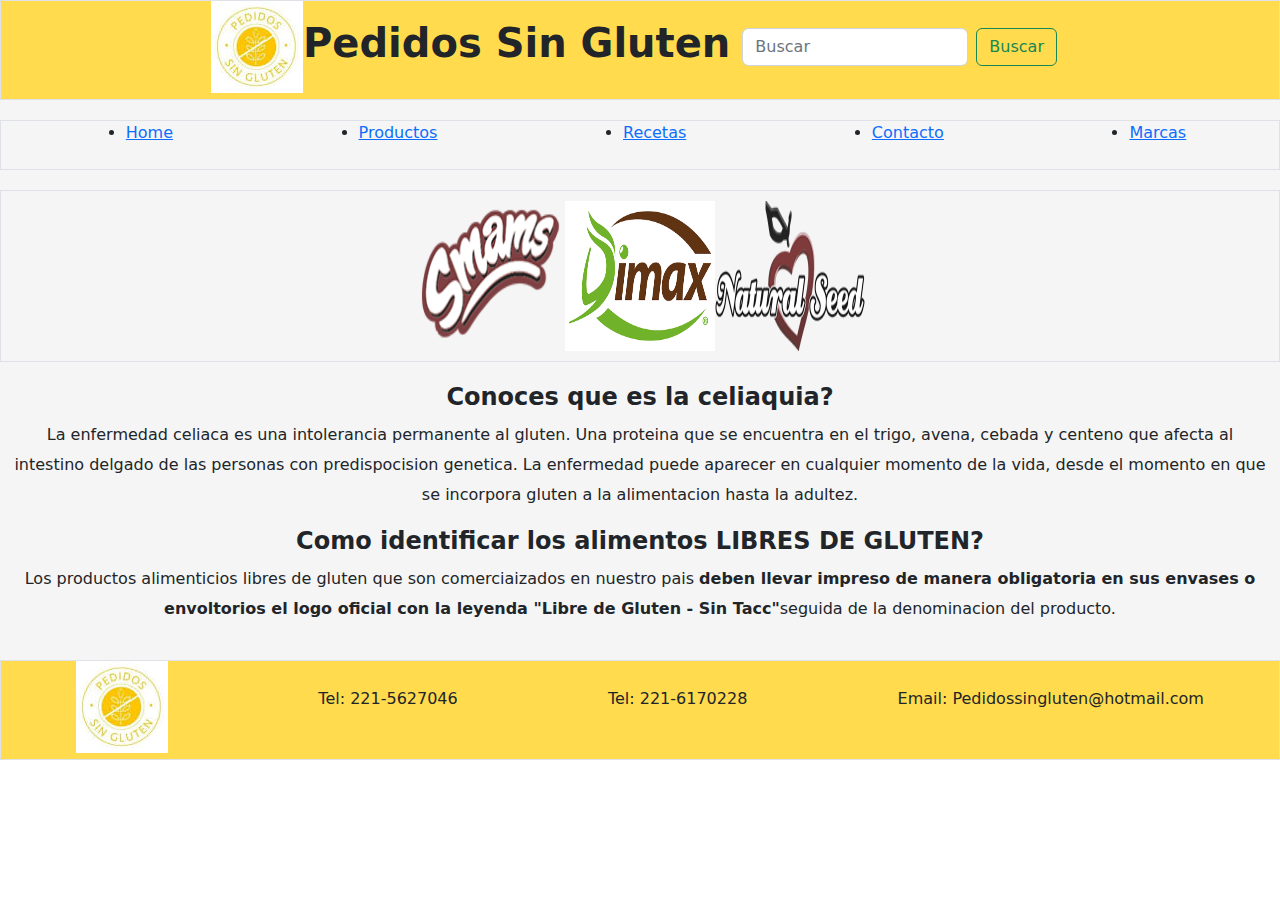
<file: index.html>
<!DOCTYPE html>
<html lang="en">
<head>
    <meta charset="UTF-8">
    <meta http-equiv="X-UA-Compatible" content="IE=edge">
    <meta name="viewport" content="width=device-width, initial-scale=1.0">
    <meta name="keywords" content="Gluten, Sin Gluten, Celiaquia, Saludable, Glutenfree,dietetica,Tacc, Sin tacc">
    <title class="tittle">Pedidos Sin Gluten</title>
    <link rel="stylesheet" href="css/bootstrap.min.css"> 
    <link rel="stylesheet" href="css/style.css"/>
    <link rel="shortcut icon" href="media/logopsg.jpg">
</head>
<body>
    <div id="grilla2">
        <header class="border">
            <div class="header-flex">
            <img src="media/logopsg.jpg"> 
            <h1><strong>Pedidos Sin Gluten</strong></h1>
            <form action=""method="GET"  enctype="multipart/form-data"></form>
            <nav class="navbar bg-#ffdb4d">
                <div class="container-fluid">
                  <form class="d-flex" role="search">
                    <input class="form-control me-2" type="buscar" placeholder="Buscar" aria-label="Buscar">
                    <button class="btn btn-outline-success" type="submit">Buscar</button>
                  </form>
                </div>
              </nav>
            </div>
        </header>
        <section id="menunav-flex" class="border">
            <ul class="lista-flex">
                <li><a href="index.html">Home</a></li>
                <li><a href="pages/productos.html">Productos</a></li>
                <li><a href="pages/Recetas.html">Recetas</a></li>
                <li><a href="pages/Contacto.html">Contacto</a></li>
                <li><a href="pages/Marcas.html">Marcas</a></li>
            </ul>
        </section>
        <section id="main-flex" class="border" >
            <div class="cuadrosMarcas-flex">
                
                    <img id="smams" src="media/logosmams.png" width="150px" height="150px">
              
                
                    <img is="dimax" src="media/logo_dimax (1).png" width="150px" height="150px">
                
               
                    <img id="naturalseed" src="media/logo-natural-seed.png" width="150px" height="150px">
                
                </div>

        </section>
        
        <section id="cuadrotextos-flex" class="borde">
            <fieldset >
                <legend><strong>Conoces que es la celiaquia?</strong></legend>
                <p> La enfermedad celiaca es una intolerancia permanente al gluten. Una proteina que se encuentra en el trigo, avena, cebada y centeno que afecta al intestino delgado de las personas con predispocision genetica. La enfermedad puede aparecer en cualquier momento de la vida, desde el momento en que se incorpora gluten a la alimentacion hasta la adultez.</p>
                </fieldset>
                <fieldset>
                    <legend><strong>Como identificar los alimentos LIBRES DE GLUTEN?</strong></legend>
                    <p>Los productos alimenticios libres de gluten que son comerciaizados en nuestro pais <strong> deben llevar impreso de manera obligatoria en sus envases o envoltorios el logo oficial con la leyenda "Libre de Gluten - Sin Tacc"</strong>seguida de la denominacion del producto.</p>
                </fieldset>

        </section>
    


        <footer class="border">
            <div class="footer-flex">
            <img src="media/logopsg.jpg">
        <p>Tel: 221-5627046</p>
        <p>Tel: 221-6170228</p>
        <p class="eemail">Email: Pedidossingluten@hotmail.com</p>
        </div>
         </footer>
        </div>
        <script src="js/bootstrap.min.js"></script>

</body>
</html>
</file>
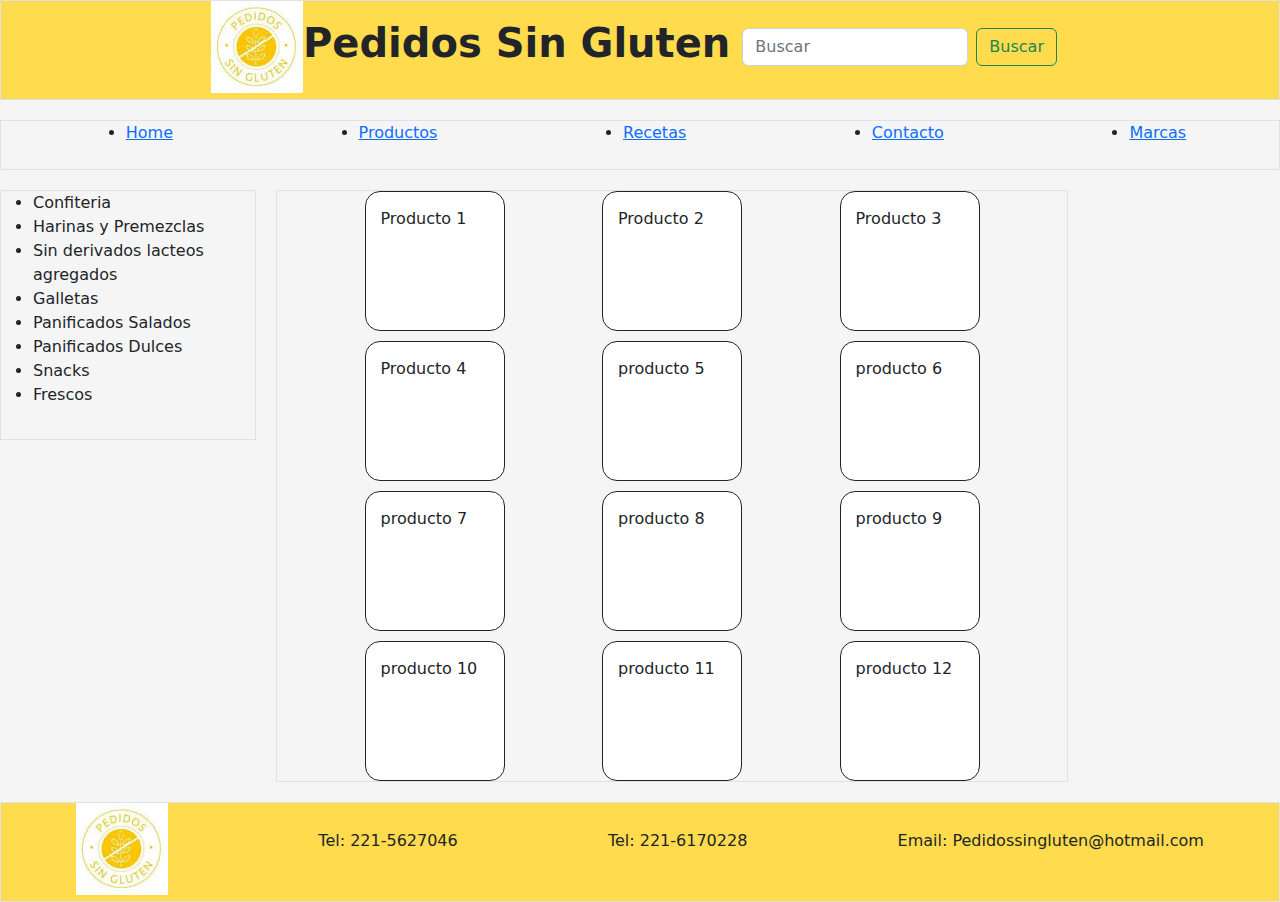
<file: pages/productos.html>
<!DOCTYPE html>
<html lang="en">
<head>
    <meta charset="UTF-8">
    <meta http-equiv="X-UA-Compatible" content="IE=edge">
    <meta name="viewport" content="width=device-width, initial-scale=1.0">
    <title>Pedidos Sin Gluten</title>
    <link rel="stylesheet" href="../css/bootstrap.min.css"> 
    <link rel="stylesheet" href="../css/style.css"/>
    <link rel="shortcut icon" href="../media/logopsg.jpg">
</head>
<body>
    <div id="grilla">
        <header class="border">
            <div class="header-flex">
            <img src="../media/logopsg.jpg"> 
            <h1><strong>Pedidos Sin Gluten</strong></h1>
            <form action=""method="GET"  enctype="multipart/form-data"></form>
            <nav class="navbar bg-#ffdb4d">
                <div class="container-fluid">
                  <form class="d-flex" role="search">
                    <input class="form-control me-2" type="buscar" placeholder="Buscar" aria-label="Buscar">
                    <button class="btn btn-outline-success" type="submit">Buscar</button>
                  </form>
                </div>
              </nav>
            </div>
        </header>
        <section id="menunav-flex" class="border">
            <ul class="lista-flex">
                <li><a href="../index.html">Home</a></li>
                <li><a href="../pages/productos.html">Productos</a></li>
                <li><a href="../pages/Recetas.html">Recetas</a></li>
                <li><a href="../pages/Contacto.html">Contacto</a></li>
                <li><a href="../pages/Marcas.html">Marcas</a></li>
            </ul>
        </section>
        <section id="productos" class="border">
            
            <div class="p1">Producto 1</div>
            <div class="p1">Producto 2</div>
            <div class="p1">Producto 3</div>
            <div class="p1">Producto 4</div>
            <div class="p1">producto 5</div>
            <div class="p1">producto 6</div>
            <div class="p1">producto 7</div>
            <div class="p1">producto 8</div>
            <div class="p1">producto 9</div>
            <div class="p1">producto 10</div>
            <div class="p1">producto 11</div>
            <div class="p1">producto 12</div>

        </section>
      
        <nav>
        <div id="listaprod"class="border">
            <ul>
                <li>Confiteria</li>
                <li>Harinas y Premezclas</li>
                <li>Sin derivados lacteos agregados</li>
                <li>Galletas</li>
                <li>Panificados Salados</li>
                <li>Panificados Dulces</li>
                <li>Snacks</li>
                <li>Frescos</li>
            </ul>
        </div>
        </section>
    </nav>
     <footer class="border">
        <div class="footer-flex">
        <img src="../media/logopsg.jpg">
    <p>Tel: 221-5627046</p>
    <p>Tel: 221-6170228</p>
    <p>Email: Pedidossingluten@hotmail.com</p>
    </div>
     </footer>
    </div>
    <script src="../js/bootstrap.min.js"></script>
</body>
</html>
</file>
<file: css/style.css>
#productos div {
  border: solid 1px;
  padding: 15px;
  background-color: white;
}

.border {
  border: 1px solid black;
}

/* GRIDS */
header {
  grid-area: header;
  background-color: #ffdb4d;
  align-items: center;
  justify-items: center;
}

footer {
  grid-area: footer;
  background-color: #ffdb4d;
  height: 100px;
  align-items: center;
}

#productos {
  grid-area: productos;
}

#listaprod {
  grid-area: listaprod;
  height: 250px;
}

#listaprod {
  -webkit-animation-duration: 5s;
  animation-duration: 5s;
  -webkit-animation-name: aparece;
  animation-name: aparece;
  -webkit-animation-iteration-count: infinite;
  animation-iteration-count: infinite;
}

section#menunav-flex {
  grid-area: menunav;
}

.tittle {
  display: flex;
  margin-top: 50%;
  align-items: center;
}

#grilla {
  display: grid;
  grid-template-columns: 20% auto 15%;
  grid-template-rows: 100px 50px 1fr 75px;
  grid-template-areas: "header header header" "menunav menunav menunav" "listaprod productos publicidad" "footer footer footer";
  -moz-column-gap: 20px;
  column-gap: 20px;
  row-gap: 20px;
  background-color: whitesmoke;
  justify-items: stretch;
}

#productos {
  display: grid;
  grid-template-columns: auto auto auto;
  grid-template-rows: auto auto auto;
  -moz-column-gap: 20px;
       column-gap: 20px;
  row-gap: 35px;
  justify-content: space-evenly;
  justify-items: center;
}

.header-flex {
  display: flex;
  flex-direction: row;
  justify-content: space-between;
  justify-items: center;
  align-items: center;
}

.menu-flex {
  display: flex;
  flex-direction: column;
  justify-items: center;
  align-items: center;
}

.lista-flex {
  display: flex;
  flex-direction: row;
  justify-content: space-around;
  align-items: center;
  justify-items: center;
}

.footer-flex {
  display: flex;
  flex-direction: row;
  justify-content: space-around;
  align-items: center;
}

/*grilla index*/
section#main-flex {
  grid-area: main;
  display: flex;
  flex-direction: row;
  justify-items: space-around;
  justify-content: space-around;
}

#grilla2 {
  display: grid;
  grid-template-columns: auto;
  grid-template-rows: 100px 50px auto auto 75px;
  grid-template-areas: "header header header" "menunav menunav menunav" "main main main" "cuadrotexto cuadrotexto" "footer footer footer";
  -moz-column-gap: 20px;
  column-gap: 20px;
  row-gap: 20px;
  background-color: whitesmoke;
}

.p1 {
  display: flex;
  background-color: whitesmoke;
  border: 1px #ffdb4d;
  border-radius: 15px;
  height: 140px;
  width: 140px;
}

#main-flex {
  display: flex;
  flex-direction: row;
  justify-content: space-around;
  justify-items: space-around;
}

.cuadrosMarcas-flex {
  margin-top: 10px;
  margin-bottom: 10px;
  display: flex;
  flex-direction: row;
  justify-items: space-around;
  justify-content: space-around;
}

.cuadrosMarcas-flex {
  -webkit-animation-name: efecto;
  animation-name: efecto;
  -webkit-animation-iteration-count: infinite;
  animation-iteration-count: infinite;
  -webkit-animation-timing-function: 2s;
  animation-timing-function: 2s;
  -webkit-animation-duration: 6s;
  animation-duration: 6s;
  -webkit-animation-delay: 3;
  animation-delay: 3;
}

@-webkit-keyframes efecto {
  0% {
    width: 700px;
    height: 150px;
    background-color: #ffdb4d;
  }
  25% {
    width: 400px;
  }
  50% {
    width: 200px;
  }
  75% {
    width: 100px;
  }
  100% {
    width: 0px;
  }
}
@keyframes efecto {
  0% {
    width: 700px;
    height: 150px;
    background-color: #ffdb4d;
  }
  25% {
    width: 400px;
  }
  50% {
    width: 200px;
  }
  75% {
    width: 100px;
  }
  100% {
    width: 0px;
  }
}
#cuadrotextos-flex {
  grid-area: cuadrotexto;
  margin-right: 10px;
  margin-left: 10px;
  line-height: 30px;
  font-size: medium;
  display: flex;
  flex-direction: row;
  justify-content: space-between;
  text-align: center;
}

@media screen and (min-width: 320px) {
  #grilla {
    display: grid;
    grid-template-columns: auto;
    grid-template-rows: 100px 50px auto 75px;
    grid-template-areas: "header header header" "menunav menunav menunav" "productos productos productos" "footer footer footer";
    -moz-column-gap: 20px;
    column-gap: 20px;
    row-gap: 20px;
    background-color: whitesmoke;
  }
  #menunav-flex {
    display: block;
  }
  #listaprod {
    display: none;
  }
  #productos {
    display: grid;
    grid-template-columns: auto auto;
    grid-template-rows: auto auto;
    grid-template-areas: "listaprod productos productos" "productos productos productos";
    -moz-column-gap: 10px;
    column-gap: 10px;
    row-gap: 10px;
    display: flex;
    flex-direction: column;
  }
  #grilla2 {
    display: grid;
    grid-template-columns: auto;
    grid-template-rows: 100px 50px auto auto 75px;
    grid-template-areas: "header header header" "menunav menunav menunav" "main main main" "cuadrotexto cuadrotexto cuadrotexto" "footer footer footer";
    -moz-column-gap: 20px;
    column-gap: 20px;
    row-gap: 20px;
    background-color: whitesmoke;
  }
  #cuadrotextos-flex {
    display: none;
  }
  #grillamarcas {
    display: grid;
    display: flex;
    grid-template-columns: auto auto auto;
    grid-template-rows: auto auto;
    grid-template-areas: "smams dimax naturalseeds";
    border: 1px solid black;
    justify-content: space-around;
    row-gap: 10px;
    -moz-column-gap: 10px;
         column-gap: 10px;
  }
  #otrasmarcas {
    display: flex;
    flex-direction: row;
    justify-content: space-around;
    justify-items: center;
  }
  #grillacontactos {
    display: grid;
    grid-template-columns: auto;
    grid-template-rows: 100px 50px auto auto 75px;
    grid-template-areas: "header header header" "menunav menunav menunav" "formulario formulario formulario" "mapa mapa mapa" "footer footer footer";
    background-color: whitesmoke;
  }
  #formulario {
    display: grid;
    grid-template-columns: auto auto;
    grid-template-rows: auto auto auto auto auto auto;
    grid-template-areas: "nombre nombre nombre " "apellido apellido apellido" "email email email" "observaciones observaciones observaciones" "contactar contactar contactar" "calificacion calificacion calificacion";
    grid-area: formulario;
    display: flex;
    flex-direction: column;
    -moz-column-gap: 10px;
    column-gap: 10px;
    padding: 10px;
    row-gap: 10px;
    align-items: center;
  }
}
@media screen and (min-width: 1200px) {
  #grilla {
    display: grid;
    grid-template-columns: 20% auto 15%;
    grid-template-rows: 100px 50px 1fr 75px;
    grid-template-areas: "header header header" "menunav menunav menunav" "listaprod productos publicidad" "footer footer footer";
    -moz-column-gap: 20px;
    column-gap: 20px;
    row-gap: 20px;
    background-color: whitesmoke;
    justify-items: stretch;
  }
  #menunav-flex {
    display: block;
  }
  #listaprod {
    display: block;
  }
  #productos {
    display: grid;
    grid-template-columns: auto auto auto;
    grid-template-rows: auto auto auto;
    -moz-column-gap: 10px;
    column-gap: 10px;
    row-gap: 10px;
  }
  #grilla2 {
    display: grid;
    grid-template-columns: auto;
    grid-template-rows: 100px 50px auto auto 75px;
    grid-template-areas: "header header header" "menunav menunav menunav" "main main main" "cuadrotexto cuadrotexto cuadrotexto" "footer footer footer";
    -moz-column-gap: 20px;
    column-gap: 20px;
    row-gap: 20px;
    background-color: whitesmoke;
  }
  #cuadrotextos-flex {
    display: block;
  }
}
#grillacontactos {
  display: grid;
  grid-template-columns: auto;
  grid-template-rows: 100px 50px auto auto 75px;
  grid-template-areas: "header header header" "menunav menunav menunav" "formulario formulario formulario" "mapa mapa mapa" "footer footer footer";
  background-color: whitesmoke;
}

#formulario {
  display: grid;
  grid-template-columns: auto auto;
  grid-template-rows: auto auto auto auto auto auto;
  grid-template-areas: "nombre nombre nombre " "apellido apellido apellido" "email email email" "observaciones observaciones observaciones" "contactar contactar contactar" "calificacion calificacion calificacion";
  grid-area: formulario;
  display: flex;
  flex-direction: column;
  -moz-column-gap: 10px;
  column-gap: 10px;
  padding: 10px;
  row-gap: 10px;
  align-items: center;
}

#mapa {
  grid-area: mapa;
  display: flex;
  justify-items: space-around;
  align-items: center;
}

.nombre {
  grid-area: nombre;
}

.apellido {
  grid-area: apellido;
}

.email {
  grid-area: email;
}

.observaciones {
  grid-area: observaciones;
}

.contactar {
  grid-area: contactar;
}

.calificacion {
  grid-area: calificacion;
}

/*Grid recetas*/
@media screen and (min-width: 320px) {
  #grillaR {
    display: grid;
    display: flex;
    grid-template-columns: auto;
    grid-template-rows: 100px 50px auto 75px;
    grid-template-areas: "header header header" "menunav menunav menunav" "imagen1 imagen1 ejemplo" "footer footer footer";
  }
  .listaRecetas {
    display: none;
  }
  .ingredientes {
    display: none;
  }
  #pasos {
    display: none;
  }
}
@media screen and (min-width: 1200px) {
  #grillaR {
    display: grid;
    display: flex;
    grid-template-columns: auto;
    grid-template-rows: 100px 50px auto auto auto 75px;
    grid-template-areas: "header header header" "menunav menunav menunav" "presentacion presentacion imagen" "ingredientes paso pasos" "ejemplo ejemplo ejemplo" "footer footer footer";
  }
  .ingredientes {
    display: block;
  }
  #pasos {
    display: block;
  }
  .imagen1 {
    display: block;
  }
  #presentacion {
    display: flex;
    grid-area: presentacion;
    justify-content: center;
  }
  #listaRecetas {
    display: flex;
    grid-area: listaRecetas;
  }
  #ejemplo {
    display: flex;
    grid-area: ejemplo;
    justify-content: center;
  }
  #imagen1 {
    display: flex;
    grid-area: imagen1;
    justify-content: space-around;
  }
  .ingredientes {
    grid-area: ingredientes;
  }
  #pasos {
    grid-area: pasos;
  }
}
header {
  background-color: #ffdb4d;
}

header h1 {
  font-style: bold;
}

footer {
  background-color: #ffdb4d;
}

footer p {
  font-style: bold !important;
}

#smams, #dimax, #naturalseed {
  filter: saturate(35%);
}

#grillamarcas {
  display: grid;
  display: flex;
  grid-template-columns: auto auto auto;
  grid-template-rows: auto auto;
  grid-template-areas: "smams dimax naturalseeds";
  border: 1px solid black;
  justify-content: space-around;
  row-gap: 10px;
  -moz-column-gap: 10px;
       column-gap: 10px;
}

#otrasmarcas {
  display: flex;
  flex-direction: row;
  justify-content: space-around;
  justify-items: center;
}

.dimax {
  grid-area: dimax;
}

.naturalseeds {
  grid-area: naturalseeds;
}

.smams {
  grid-area: smams;
}

/*# sourceMappingURL=style.css.map *//*# sourceMappingURL=style.css.map */
</file>
